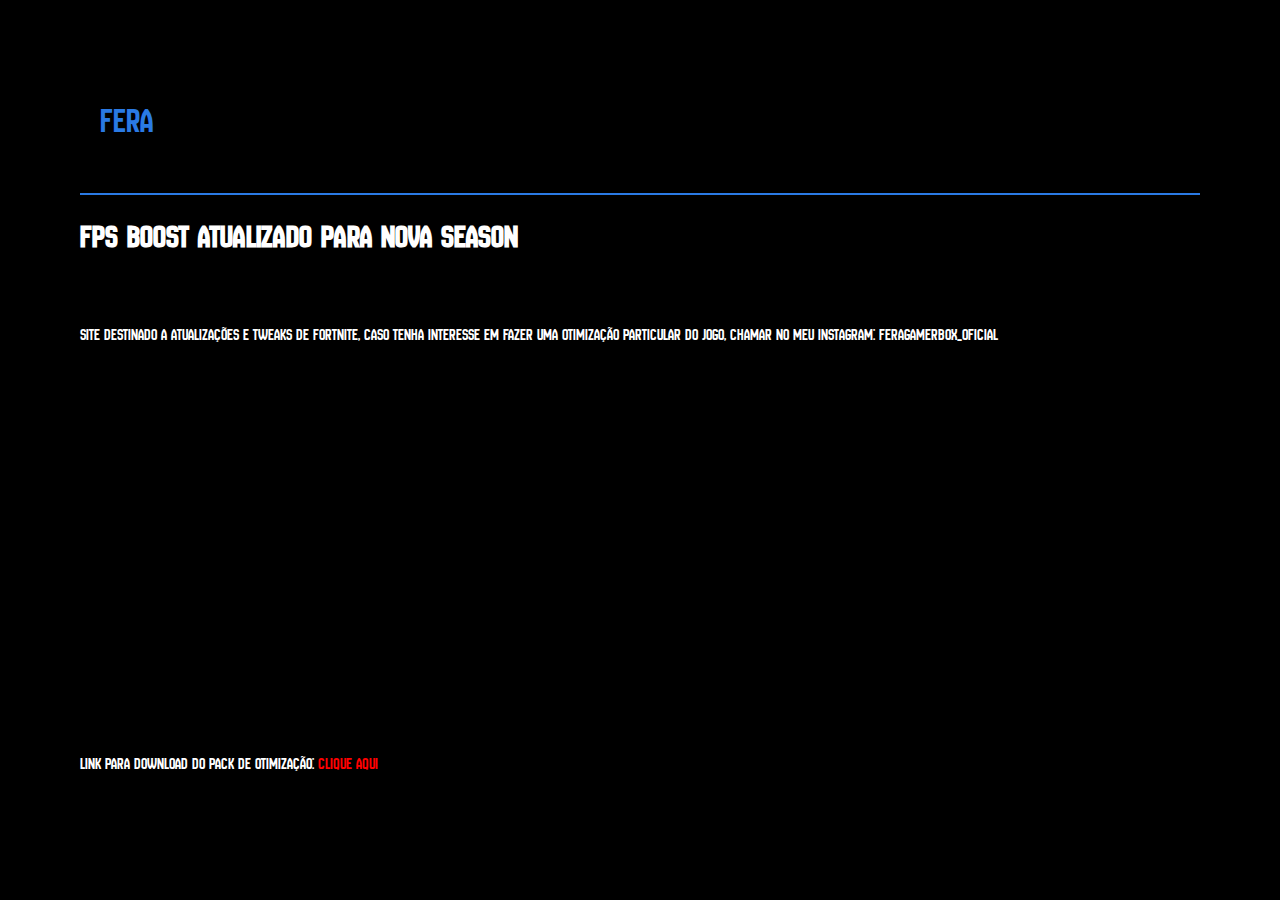
<file: index.html>
<html>
<head>
  <link rel="preconnect" href="https://fonts.googleapis.com">
<link rel="preconnect" href="https://fonts.gstatic.com" crossorigin>
<link href="https://fonts.googleapis.com/css2?family=New+Amsterdam&display=swap" rel="stylesheet">
  <link rel="stylesheet" href="styles.css"/>
<title>Canal Do Fera</title>
</head>

<body>
 <header>Fera</header>
<h1>FPS BOOST ATUALIZADO PARA NOVA SEASON</h1>
<p>Site destinado a atualizações e tweaks de fortnite,

    CASO TENHA INTERESSE EM FAZER UMA OTIMIZAÇÃO PARTICULAR DO JOGO,
    CHAMAR NO MEU INSTAGRAM: FERAGAMERBOX_OFICIAL
</p>


  <div>
    <div style="float:left;">
        <iframe width="560" height="315" src="https://www.youtube.com/embed/EZ7PdEaIwZs?si=5en4rPbpkeLWVRFt" title="Video1" frameborder="0" allow="accelerometer; autoplay; clipboard-write; encrypted-media; gyroscope; picture-in-picture; web-share" referrerpolicy="strict-origin-when-cross-origin"allowfullscreen></iframe>
    </div>
    <div style="float:right;">
        <iframe width="560" height="315" src="https://www.youtube.com/embed/ESm345S_uY8?si=NaS28YxENK38PV-X" title="Video2" frameborder="0" allow="accelerometer; autoplay; clipboard-write; encrypted-media; gyroscope; picture-in-picture; web-share" referrerpolicy="strict-origin-when-cross-origin" align="right" allowfullscreen></iframe>
    </div>
    <div style="clear:both;"></div>
  </div>
<p>LINK PARA DOWNLOAD DO PACK DE OTIMIZAÇÃO:<a href="https://www.mediafire.com/file/zsihzwp19biag4u/Feragamerbox_Fps_Boost"> CLIQUE AQUI</a></p>

</body>
</html>
</file>
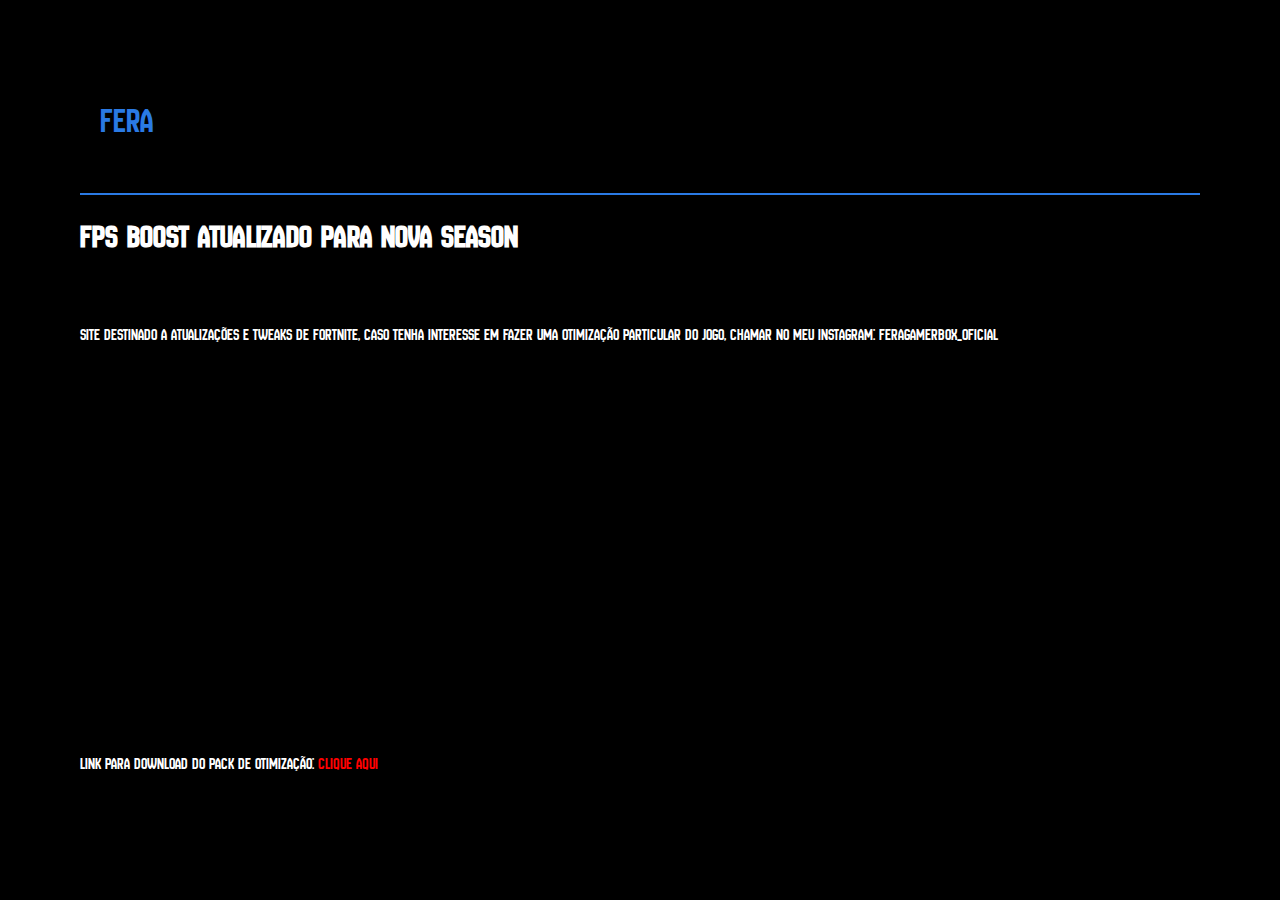
<file: Tanaka's.html>
<html>
<head>
  <link rel="preconnect" href="https://fonts.googleapis.com">
<link rel="preconnect" href="https://fonts.gstatic.com" crossorigin>
<link href="https://fonts.googleapis.com/css2?family=New+Amsterdam&display=swap" rel="stylesheet">
  <link rel="stylesheet" href="Tanaka's.css"/>
<title>Canal Do Fera</title>
</head>

<body>
 <header>Fera</header>
<h1>FPS BOOST ATUALIZADO PARA NOVA SEASON</h1>
<p>Site destinado a atualizações e tweaks de fortnite,

    CASO TENHA INTERESSE EM FAZER UMA OTIMIZAÇÃO PARTICULAR DO JOGO,
    CHAMAR NO MEU INSTAGRAM: FERAGAMERBOX_OFICIAL
</p>


  <div>
    <div style="float:left;">
        <iframe width="560" height="315" src="https://www.youtube.com/embed/EZ7PdEaIwZs?si=5en4rPbpkeLWVRFt" title="Video1" frameborder="0" allow="accelerometer; autoplay; clipboard-write; encrypted-media; gyroscope; picture-in-picture; web-share" referrerpolicy="strict-origin-when-cross-origin"allowfullscreen></iframe>
    </div>
    <div style="float:right;">
        <iframe width="560" height="315" src="https://www.youtube.com/embed/ESm345S_uY8?si=NaS28YxENK38PV-X" title="Video2" frameborder="0" allow="accelerometer; autoplay; clipboard-write; encrypted-media; gyroscope; picture-in-picture; web-share" referrerpolicy="strict-origin-when-cross-origin" align="right" allowfullscreen></iframe>
    </div>
    <div style="clear:both;"></div>
  </div>
<p>LINK PARA DOWNLOAD DO PACK DE OTIMIZAÇÃO:<a href="https://www.mediafire.com/file/zsihzwp19biag4u/Feragamerbox_Fps_Boost"> CLIQUE AQUI</a></p>

</body>
</html>
</file>
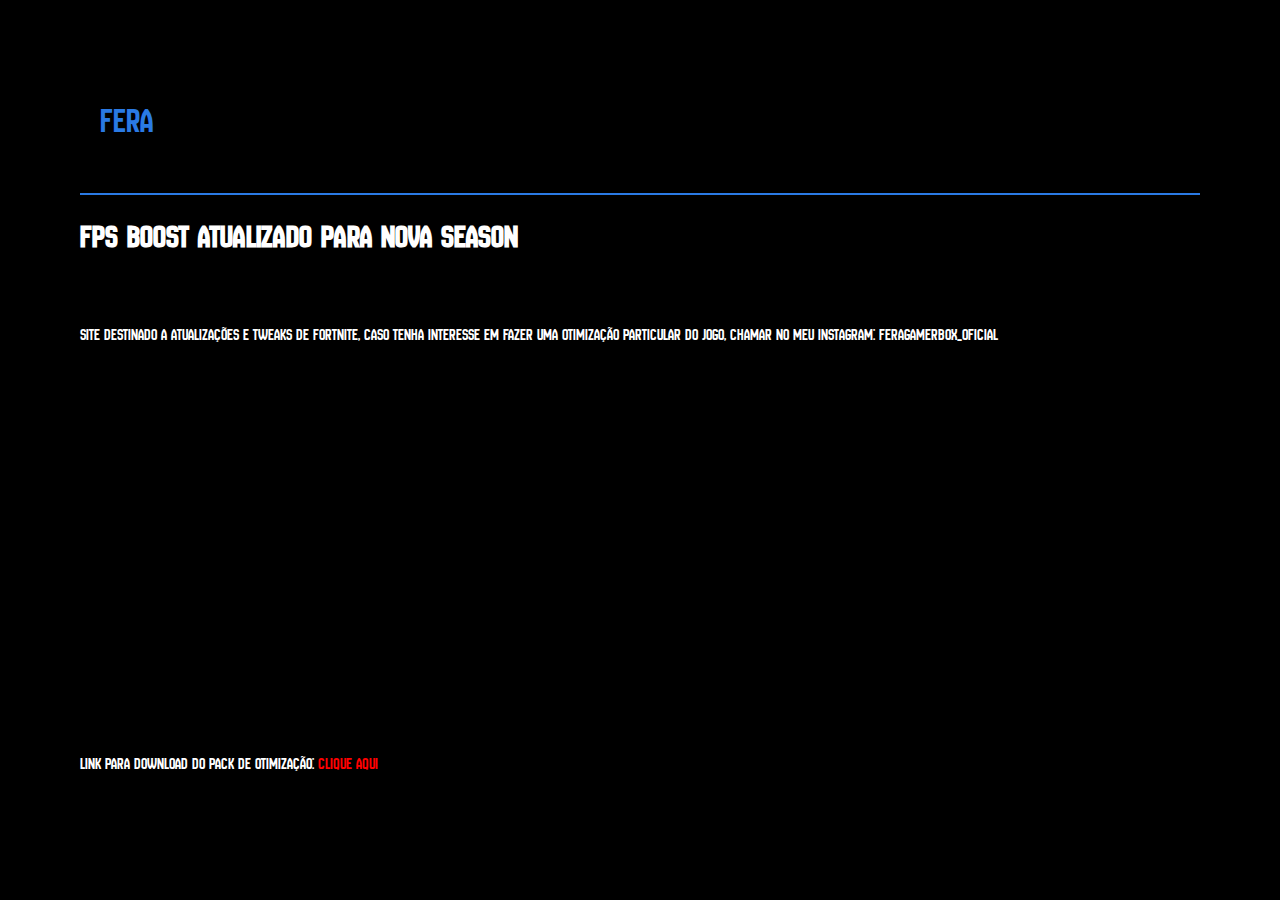
<file: Tanaka.html>
<html>
<head>
  <link rel="preconnect" href="https://fonts.googleapis.com">
<link rel="preconnect" href="https://fonts.gstatic.com" crossorigin>
<link href="https://fonts.googleapis.com/css2?family=New+Amsterdam&display=swap" rel="stylesheet">
  <link rel="stylesheet" href="Tanaka.css"/>
<title>Canal Do Fera</title>
</head>

<body>
 <header>Fera</header>
<h1>FPS BOOST ATUALIZADO PARA NOVA SEASON</h1>
<p>Site destinado a atualizações e tweaks de fortnite,

    CASO TENHA INTERESSE EM FAZER UMA OTIMIZAÇÃO PARTICULAR DO JOGO,
    CHAMAR NO MEU INSTAGRAM: FERAGAMERBOX_OFICIAL
</p>


  <div>
    <div style="float:left;">
        <iframe width="560" height="315" src="https://www.youtube.com/embed/EZ7PdEaIwZs?si=5en4rPbpkeLWVRFt" title="Video1" frameborder="0" allow="accelerometer; autoplay; clipboard-write; encrypted-media; gyroscope; picture-in-picture; web-share" referrerpolicy="strict-origin-when-cross-origin"allowfullscreen></iframe>
    </div>
    <div style="float:right;">
        <iframe width="560" height="315" src="https://www.youtube.com/embed/ESm345S_uY8?si=NaS28YxENK38PV-X" title="Video2" frameborder="0" allow="accelerometer; autoplay; clipboard-write; encrypted-media; gyroscope; picture-in-picture; web-share" referrerpolicy="strict-origin-when-cross-origin" align="right" allowfullscreen></iframe>
    </div>
    <div style="clear:both;"></div>
  </div>
<p>LINK PARA DOWNLOAD DO PACK DE OTIMIZAÇÃO:<a href="https://www.mediafire.com/file/zsihzwp19biag4u/Feragamerbox_Fps_Boost"> CLIQUE AQUI</a></p>

</body>
</html>
</file>
<file: styles.css>
body{
    color: white;
    background-color: black;
    margin: 0px;
    padding-bottom: 80px;
          padding-top: 80px;
           display: grid;
         justify-content: center;
         font-family: "New Amsterdam", sans-serif;
      
         }
header{
    border-bottom: solid 2px rgb(42, 122, 228);
    padding: 20px;
    font-size: 35px;
    color: rgb(42, 122, 228)
}
/* section {background: black;
          padding-bottom: 80px;
          padding-top: 80px;
           display: flex;
         justify-content: center;}
*/
a:link {color: red;
background-color: transparent;
text-decoration: none;}

a:visited {color: red;
background-color: transparent;
text-decoration: none ;}
</file>
<file: Tanaka.css>
body{
    color: white;
    background-color: black;
    margin: 0px;
    padding-bottom: 80px;
          padding-top: 80px;
           display: grid;
         justify-content: center;
         font-family: "New Amsterdam", sans-serif;
      
         }
header{
    border-bottom: solid 2px rgb(42, 122, 228);
    padding: 20px;
    font-size: 35px;
    color: rgb(42, 122, 228)
}
/* section {background: black;
          padding-bottom: 80px;
          padding-top: 80px;
           display: flex;
         justify-content: center;}
*/
a:link {color: red;
background-color: transparent;
text-decoration: none;}

a:visited {color: red;
background-color: transparent;
text-decoration: none ;}
</file>
